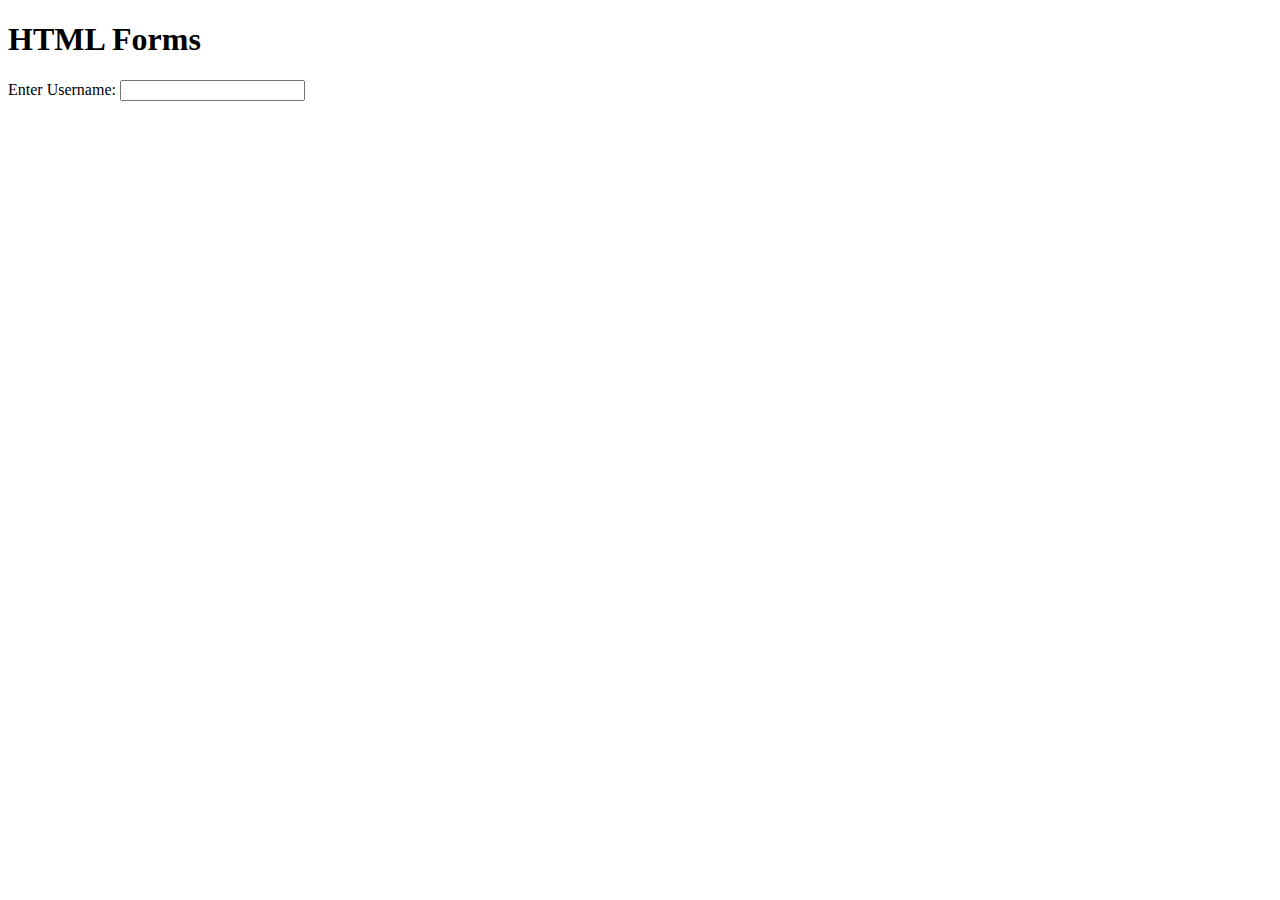
<file: index.html>
<!DOCTYPE html>
<html>
    <head>
        <title>HTML Forms</title>
    </head>
    <body>

        <h1>HTML Forms</h1>

        <form>
            <label for="username">Enter Username:</label>
            <input type="text" id="username" name="username">
            
            <br><br><br><br>


        </form>

    </body>
</html>
</file>
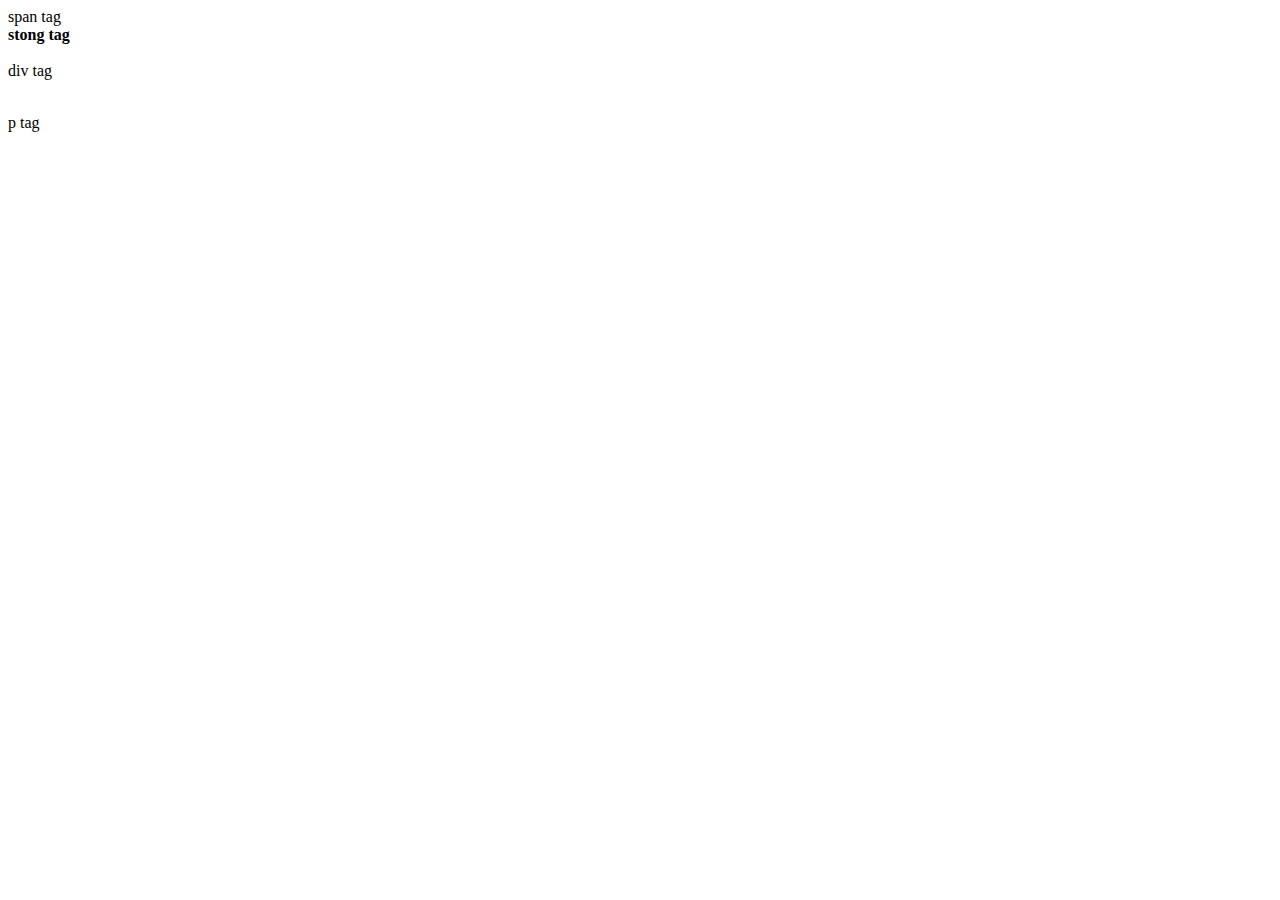
<file: task.html>
<!DOCTYPE html>
<html>
    <head>
    
        <title>CSS Basics</title>
    </head>
    <body>
       <span>span tag</span>
       <br>
       <strong>stong tag</strong>

       <br><br>

       <div>div tag</div>
       <br>
       <p>p tag</p>
    </body>
</html>
</file>
